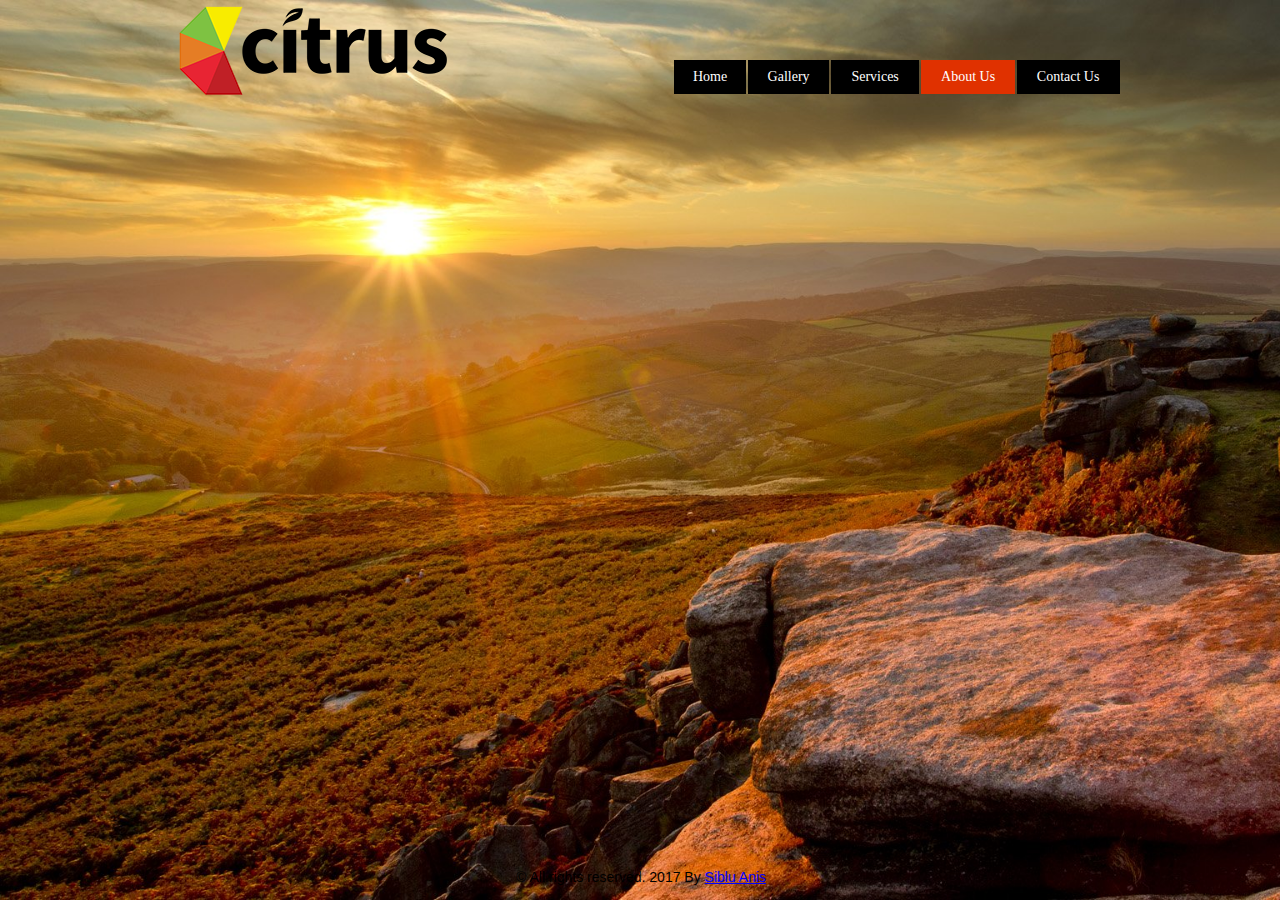
<file: about-us.html>
<!DOCTYPE html>
<html class="nojs html" lang="en-US">
 <head>

  <script type="text/javascript">
   if(typeof Muse == "undefined") window.Muse = {}; window.Muse.assets = {"required":["jquery-1.8.3.min.js", "museutils.js", "jquery.watch.js", "jquery.musemenu.js", "jquery.musepolyfill.bgsize.js", "about-us.css"], "outOfDate":[]};
</script>
  
  <meta http-equiv="Content-type" content="text/html;charset=UTF-8"/>
  <meta name="generator" content="2015.1.2.344"/>
  <title>About Us</title>
  <meta name="viewport" content="width=device-width, initial-scale=1.0"/>
  <!-- CSS -->
  <link rel="stylesheet" type="text/css" href="css/site_global.css?131700929"/>
  <link rel="stylesheet" type="text/css" href="css/master_a-master.css?369908013"/>
  <link rel="stylesheet" type="text/css" href="css/about-us.css?58541579" id="pagesheet"/>
  <!-- Other scripts -->
  <script type="text/javascript">
   document.documentElement.className = document.documentElement.className.replace(/\bnojs\b/g, 'js');
</script>
  <!-- JS includes -->
  <!--[if lt IE 9]>
  <script src="scripts/html5shiv.js?4241844378" type="text/javascript"></script>
  <![endif]-->
   </head>
 <body class="museBGSize">

  <!--HTML Widget code-->
  
<div id="fb-root"></div>
<script>
(function(d, s, id) {
  var js, fjs = d.getElementsByTagName(s)[0];
  if (d.getElementById(id)) return;
  js = d.createElement(s); js.id = id;
  js.src = "//connect.facebook.net/en_US/all.js#xfbml=1";
  fjs.parentNode.insertBefore(js, fjs);
}(document, 'script', 'facebook-jssdk'));
</script>

  
  <div class="clearfix borderbox" id="page"><!-- column -->
   <div class="position_content" id="page_position_content">
    <div class="clearfix colelem" id="pu729"><!-- group -->
     <div class="clip_frame grpelem" id="u729"><!-- image -->
      <img class="block" id="u729_img" src="images/citrus-logo-2d278x129.png" alt="" data-image-width="278" data-image-height="128"/>
     </div>
     <nav class="MenuBar clearfix grpelem" id="menuu560"><!-- horizontal box -->
      <div class="MenuItemContainer clearfix grpelem" id="u568"><!-- vertical box -->
       <a class="nonblock nontext MenuItem MenuItemWithSubMenu transition clearfix colelem" id="u571" href="index.html"><!-- horizontal box --><div class="MenuItemLabel NoWrap clearfix grpelem" id="u572-4"><!-- content --><p>Home</p></div></a>
      </div>
      <div class="MenuItemContainer clearfix grpelem" id="u561"><!-- vertical box -->
       <a class="nonblock nontext MenuItem MenuItemWithSubMenu transition clearfix colelem" id="u564" href="gallery.html"><!-- horizontal box --><div class="MenuItemLabel NoWrap clearfix grpelem" id="u565-4"><!-- content --><p>Gallery</p></div></a>
      </div>
      <div class="MenuItemContainer clearfix grpelem" id="u606"><!-- vertical box -->
       <a class="nonblock nontext MenuItem MenuItemWithSubMenu transition clearfix colelem" id="u607" href="services.html"><!-- horizontal box --><div class="MenuItemLabel NoWrap clearfix grpelem" id="u609-4"><!-- content --><p>Services</p></div></a>
      </div>
      <div class="MenuItemContainer clearfix grpelem" id="u627"><!-- vertical box -->
       <a class="nonblock nontext MenuItem MenuItemWithSubMenu MuseMenuActive transition clearfix colelem" id="u630" href="about-us.html"><!-- horizontal box --><div class="MenuItemLabel NoWrap clearfix grpelem" id="u632-4"><!-- content --><p>About Us</p></div></a>
      </div>
      <div class="MenuItemContainer clearfix grpelem" id="u648"><!-- vertical box -->
       <a class="nonblock nontext MenuItem MenuItemWithSubMenu transition clearfix colelem" id="u649" href="contact-us.html"><!-- horizontal box --><div class="MenuItemLabel NoWrap clearfix grpelem" id="u652-4"><!-- content --><p>Contact Us</p></div></a>
      </div>
     </nav>
    </div>
    <div class="colelem" id="u860"><!-- custom html -->
     
<a href="https://twitter.com/AdobeMuse" class="twitter-follow-button" data-lang="en" data-show-screen-name="true" data-size="medium"></a>

</div>
    <div class="colelem" id="u1911"><!-- custom html -->
     
<div class="fb-follow" data-href="https://www.facebook.com/AdobeMuse" data-width="281" data-height="46" data-show-faces="false" data-colorscheme="light" data-layout="standard" data-action="follow"></div>

</div>
    <div class="verticalspacer"></div>
    <div class="clearfix colelem" id="u2708-6"><!-- content -->
     <p>© All rights reserved. 2017 By <a class="nonblock" href="https://www.facebook.com/anis.siblu">Siblu Anis</a></p>
    </div>
   </div>
  </div>
  <!-- JS includes -->
  <script type="text/javascript">
   if (document.location.protocol != 'https:') document.write('\x3Cscript src="http://musecdn.businesscatalyst.com/scripts/4.0/jquery-1.8.3.min.js" type="text/javascript">\x3C/script>');
</script>
  <script type="text/javascript">
   window.jQuery || document.write('\x3Cscript src="scripts/jquery-1.8.3.min.js" type="text/javascript">\x3C/script>');
</script>
  <script src="scripts/museutils.js?3790713428" type="text/javascript"></script>
  <script src="scripts/whatinput.js?84559013" type="text/javascript"></script>
  <script src="scripts/jquery.musemenu.js?238543590" type="text/javascript"></script>
  <script src="scripts/jquery.musepolyfill.bgsize.js?3918880840" type="text/javascript"></script>
  <script src="scripts/jquery.watch.js?4244854265" type="text/javascript"></script>
  <!-- Other scripts -->
  <script type="text/javascript">
   $(document).ready(function() { try {
(function(){var a={},b=function(a){if(a.match(/^rgb/))return a=a.replace(/\s+/g,"").match(/([\d\,]+)/gi)[0].split(","),(parseInt(a[0])<<16)+(parseInt(a[1])<<8)+parseInt(a[2]);if(a.match(/^\#/))return parseInt(a.substr(1),16);return 0};(function(){$('link[type="text/css"]').each(function(){var b=($(this).attr("href")||"").match(/\/?css\/([\w\-]+\.css)\?(\d+)/);b&&b[1]&&b[2]&&(a[b[1]]=b[2])})})();(function(){$("body").append('<div class="version" style="display:none; width:1px; height:1px;"></div>');
for(var c=$(".version"),d=0;d<Muse.assets.required.length;){var f=Muse.assets.required[d],g=f.match(/([\w\-\.]+)\.(\w+)$/),k=g&&g[1]?g[1]:null,g=g&&g[2]?g[2]:null;switch(g.toLowerCase()){case "css":k=k.replace(/\W/gi,"_").replace(/^([^a-z])/gi,"_$1");c.addClass(k);var g=b(c.css("color")),h=b(c.css("background-color"));g!=0||h!=0?(Muse.assets.required.splice(d,1),"undefined"!=typeof a[f]&&(g!=a[f]>>>24||h!=(a[f]&16777215))&&Muse.assets.outOfDate.push(f)):d++;c.removeClass(k);break;case "js":k.match(/^jquery-[\d\.]+/gi)&&
typeof $!="undefined"?Muse.assets.required.splice(d,1):d++;break;default:throw Error("Unsupported file type: "+g);}}c.remove();if(Muse.assets.outOfDate.length||Muse.assets.required.length)c="Some files on the server may be missing or incorrect. Clear browser cache and try again. If the problem persists please contact website author.",(d=location&&location.search&&location.search.match&&location.search.match(/muse_debug/gi))&&Muse.assets.outOfDate.length&&(c+="\nOut of date: "+Muse.assets.outOfDate.join(",")),d&&Muse.assets.required.length&&(c+="\nMissing: "+Muse.assets.required.join(",")),alert(c)})()})();/* body */
Muse.Utils.transformMarkupToFixBrowserProblemsPreInit();/* body */
Muse.Utils.prepHyperlinks(true);/* body */
Muse.Utils.fullPage('#page');/* 100% height page */
Muse.Utils.initWidget('.MenuBar', ['#bp_infinity'], function(elem) { return $(elem).museMenu(); });/* unifiedNavBar */
Muse.Utils.showWidgetsWhenReady();/* body */
Muse.Utils.transformMarkupToFixBrowserProblems();/* body */
} catch(e) { if (e && 'function' == typeof e.notify) e.notify(); else Muse.Assert.fail('Error calling selector function:' + e); }});
</script>
  
  <!--HTML Widget code-->
  
<script>!function(d,s,id){var js,fjs=d.getElementsByTagName(s)[0];if(!d.getElementById(id)){js=d.createElement(s);js.id=id;js.src="https://platform.twitter.com/widgets.js";fjs.parentNode.insertBefore(js,fjs);}}(document,"script","twitter-wjs");</script>

   </body>
</html>
</file>
<file: css/site_global.css>
html
{
	min-height: 100%;
	min-width: 100%;
	-ms-text-size-adjust: none;
}

body,div,dl,dt,dd,ul,ol,li,nav,h1,h2,h3,h4,h5,h6,pre,code,form,fieldset,legend,input,button,textarea,p,blockquote,th,td,a
{
	margin: 0px;
	padding: 0px;
	border-width: 0px;
	border-style: solid;
	border-color: transparent;
	-webkit-transform-origin: left top;
	-ms-transform-origin: left top;
	-o-transform-origin: left top;
	transform-origin: left top;
	background-repeat: no-repeat;
}

.transition
{
	-webkit-transition-property: background-image,background-position,background-color,border-color,border-radius,color,font-size,font-style,font-weight,letter-spacing,line-height,text-align,box-shadow,text-shadow,opacity;
	transition-property: background-image,background-position,background-color,border-color,border-radius,color,font-size,font-style,font-weight,letter-spacing,line-height,text-align,box-shadow,text-shadow,opacity;
}

.transition *
{
	-webkit-transition: inherit;
	transition: inherit;
}

table
{
	border-collapse: collapse;
	border-spacing: 0px;
}

fieldset,img
{
	border: 0px;
	border-style: solid;
	-webkit-transform-origin: left top;
	-ms-transform-origin: left top;
	-o-transform-origin: left top;
	transform-origin: left top;
}

address,caption,cite,code,dfn,em,strong,th,var,optgroup
{
	font-style: inherit;
	font-weight: inherit;
}

del,ins
{
	text-decoration: none;
}

li
{
	list-style: none;
}

caption,th
{
	text-align: left;
}

h1,h2,h3,h4,h5,h6
{
	font-size: 100%;
	font-weight: inherit;
}

input,button,textarea,select,optgroup,option
{
	font-family: inherit;
	font-size: inherit;
	font-style: inherit;
	font-weight: inherit;
}

body
{
	font-family: Arial, Helvetica Neue, Helvetica, sans-serif;
	text-align: left;
	font-size: 14px;
	line-height: 17px;
	word-wrap: break-word;
	text-rendering: optimizeLegibility;/* kerning, primarily */
	-moz-font-feature-settings: 'liga';
	-ms-font-feature-settings: 'liga';
	-webkit-font-feature-settings: 'liga';
	font-feature-settings: 'liga';
}

a:link
{
	color: #0000FF;
	text-decoration: underline;
}

a:visited
{
	color: #800080;
	text-decoration: underline;
}

a:hover
{
	color: #0000FF;
	text-decoration: underline;
}

a:active
{
	color: #EE0000;
	text-decoration: underline;
}

a.nontext /* used to override default properties of 'a' tag */
{
	color: black;
	text-decoration: none;
	font-style: normal;
	font-weight: normal;
}

.normal_text
{
	color: #000000;
	direction: ltr;
	font-family: Arial, Helvetica Neue, Helvetica, sans-serif;
	font-size: 14px;
	font-style: normal;
	font-weight: normal;
	letter-spacing: 0px;
	line-height: 17px;
	text-align: left;
	text-decoration: none;
	text-indent: 0px;
	text-transform: none;
	vertical-align: 0px;
	padding: 0px;
}

.list0 li:before
{
	position: absolute;
	right: 100%;
	letter-spacing: 0px;
	text-decoration: none;
	font-weight: normal;
	font-style: normal;
}

.rtl-list li:before
{
	right: auto;
	left: 100%;
}

.nls-None > li:before,.nls-None .list3 > li:before,.nls-None .list6 > li:before
{
	margin-right: 6px;
	content: '•';
}

.nls-None .list1 > li:before,.nls-None .list4 > li:before,.nls-None .list7 > li:before
{
	margin-right: 6px;
	content: '○';
}

.nls-None,.nls-None .list1,.nls-None .list2,.nls-None .list3,.nls-None .list4,.nls-None .list5,.nls-None .list6,.nls-None .list7,.nls-None .list8
{
	padding-left: 34px;
}

.nls-None.rtl-list,.nls-None .list1.rtl-list,.nls-None .list2.rtl-list,.nls-None .list3.rtl-list,.nls-None .list4.rtl-list,.nls-None .list5.rtl-list,.nls-None .list6.rtl-list,.nls-None .list7.rtl-list,.nls-None .list8.rtl-list
{
	padding-left: 0px;
	padding-right: 34px;
}

.nls-None .list2 > li:before,.nls-None .list5 > li:before,.nls-None .list8 > li:before
{
	margin-right: 6px;
	content: '-';
}

.nls-None.rtl-list > li:before,.nls-None .list1.rtl-list > li:before,.nls-None .list2.rtl-list > li:before,.nls-None .list3.rtl-list > li:before,.nls-None .list4.rtl-list > li:before,.nls-None .list5.rtl-list > li:before,.nls-None .list6.rtl-list > li:before,.nls-None .list7.rtl-list > li:before,.nls-None .list8.rtl-list > li:before
{
	margin-right: 0px;
	margin-left: 6px;
}

.TabbedPanelsTab
{
	white-space: nowrap;
}

.MenuBar .MenuBarView,.MenuBar .SubMenuView /* Resets for ul and li in menus */
{
	display: block;
	list-style: none;
}

.MenuBar .SubMenu
{
	display: none;
	position: absolute;
}

.NoWrap
{
	white-space: nowrap;
	word-wrap: normal;
}

.rootelem /* the root of the artwork tree */
{
	margin-left: auto;
	margin-right: auto;
}

.colelem /* a child element of a column */
{
	display: inline;
	float: left;
	clear: both;
}

.clearfix:after /* force a container to fit around floated items */
{
	content: "\0020";
	visibility: hidden;
	display: block;
	height: 0px;
	clear: both;
}

*:first-child+html .clearfix /* IE7 */
{
	zoom: 1;
}

.clip_frame /* used to clip the contents as in the case of an image frame */
{
	overflow: hidden;
}

.popup_anchor /* anchors an abspos popup */
{
	position: relative;
	width: 0px;
	height: 0px;
}

.popup_element
{
	z-index: 100000;
}

.svg
{
	display: block;
	vertical-align: top;
}

span.wrap /* used to force wrap after floated array when nested inside a paragraph */
{
	content: '';
	clear: left;
	display: block;
}

span.actAsInlineDiv /* used to simulate a DIV with inline display when already nested inside a paragraph */
{
	display: inline-block;
}

.position_content,.excludeFromNormalFlow /* used when child content is larger than parent */
{
	float: left;
}

.preload_images /* used to preload images used in non-default states */
{
	position: absolute;
	overflow: hidden;
	left: -9999px;
	top: -9999px;
	height: 1px;
	width: 1px;
}

.preload /* used to specifiy the dimension of preload item */
{
	height: 1px;
	width: 1px;
}

.animateStates
{
	-webkit-transition: 0.3s ease-in-out;
	-moz-transition: 0.3s ease-in-out;
	-o-transition: 0.3s ease-in-out;
	transition: 0.3s ease-in-out;
}

[data-whatinput="mouse"] *:focus,[data-whatinput="touch"] *:focus,input:focus,textarea:focus
{
	outline: none;
}

textarea
{
	resize: none;
	overflow: auto;
}

.fld-prompt /* form placeholders cursor behavior */
{
	pointer-events: none;
}

.wrapped-input /* form inputs & placeholders let div styling show thru */
{
	position: absolute;
	top: 0px;
	left: 0px;
	background: transparent;
	border: none;
}

.submit-btn /* form submit buttons on top of sibling elements */
{
	z-index: 50000;
	cursor: pointer;
}

.anchor_item /* used to specify anchor properties */
{
	width: 22px;
	height: 18px;
}

.MenuBar .SubMenuVisible,.MenuBarVertical .SubMenuVisible,.MenuBar .SubMenu .SubMenuVisible,.popup_element.Active,span.actAsPara,.actAsDiv,a.nonblock.nontext,img.block
{
	display: block;
}

.ose_ei
{
	visibility: hidden;
	z-index: 0;
}

.widget_invisible,.js .invi,.js .mse_pre_init,.js .an_invi /* used to hide the widget before loaded */
{
	visibility: hidden;
}

.no_vert_scroll
{
	overflow-y: hidden;
}

.always_vert_scroll
{
	overflow-y: scroll;
}

.always_horz_scroll
{
	overflow-x: scroll;
}

.fullscreen
{
	overflow: hidden;
	left: 0px;
	top: 0px;
	position: fixed;
	height: 100%;
	width: 100%;
	-moz-box-sizing: border-box;
	-webkit-box-sizing: border-box;
	-ms-box-sizing: border-box;
	box-sizing: border-box;
}

.fullwidth
{
	position: absolute;
}

.borderbox
{
	-moz-box-sizing: border-box;
	-webkit-box-sizing: border-box;
	-ms-box-sizing: border-box;
	box-sizing: border-box;
}

.scroll_wrapper
{
	position: absolute;
	overflow: auto;
	left: 0px;
	right: 0px;
	top: 0px;
	bottom: 0px;
	padding-top: 0px;
	padding-bottom: 0px;
	margin-top: 0px;
	margin-bottom: 0px;
}

.browser_width > *
{
	position: absolute;
	left: 0px;
	right: 0px;
}

.list0 li,.MenuBar .MenuItemContainer,.SlideShowContentPanel .fullscreen img
{
	position: relative;
}

.grpelem,.accordion_wrapper /* a child element of a group */
{
	display: inline;
	float: left;
}

.fld-checkbox input[type=checkbox],.fld-radiobutton input[type=radio] /* Hide native checkbox */
{
	position: absolute;
	overflow: hidden;
	clip: rect(0px, 0px, 0px, 0px);
	height: 1px;
	width: 1px;
	margin: -1px;
	padding: 0px;
	border: 0px;
}

.fld-checkbox input[type=checkbox] + label,.fld-radiobutton input[type=radio] + label
{
	display: inline-block;
	background-repeat: no-repeat;
	cursor: pointer;
	float: left;
	width: 100%;
	height: 100%;
}

.pointer_cursor,.fld-recaptcha-mode,.fld-recaptcha-refresh,.fld-recaptcha-help
{
	cursor: pointer;
}

p,h1,h2,h3,h4,h5,h6,ol,ul,span.actAsPara /* disable Android font boosting */
{
	max-height: 1000000px;
}

.superscript
{
	vertical-align: super;
	font-size: 66%;
	line-height: 0px;
}

.subscript
{
	vertical-align: sub;
	font-size: 66%;
	line-height: 0px;
}

.horizontalSlideShow /* disable left-right panning on horizondal slide shows */
{
	-ms-touch-action: pan-y;
	touch-action: pan-y;
}

.verticalSlideShow /* disable up-down panning on vertical slide shows */
{
	-ms-touch-action: pan-x;
	touch-action: pan-x;
}

.colelem100,.verticalspacer /* a child element of a column that is 100% width */
{
	clear: both;
}

.popup_element.Inactive,.js .disn,.hidden,.breakpoint
{
	display: none;
}

#muse_css_mq
{
	position: absolute;
	display: none;
	background-color: #FFFFFE;
}

.fluid_height_spacer
{
	position: static;
	width: 0.01px;
	float: left;
}

@media screen and (-webkit-min-device-pixel-ratio:0)
{
	body
	{
		text-rendering: auto;
	}
}
</file>
<file: css/master_a-master.css>
#u571
{
	-webkit-transition-duration: 0s;
	-webkit-transition-delay: 0s;
	transition-duration: 0s;
	transition-delay: 0s;
	background-image: url("../images/blank.gif");
	background-color: #000000;
}

#u571:hover
{
	-webkit-transition-duration: 0s;
	-webkit-transition-delay: 0s;
	transition-duration: 0s;
	transition-delay: 0s;
	background-color: #999999;
}

#u571:active
{
	-webkit-transition-duration: 0s;
	-webkit-transition-delay: 0s;
	transition-duration: 0s;
	transition-delay: 0s;
	background-color: #6B6B6B;
}

#u572-4
{
	border-width: 0px;
	border-color: transparent;
	background-color: transparent;
	text-align: center;
	color: #FFFFFF;
	font-family: Georgia, Palatino, Palatino Linotype, Times, Times New Roman, serif;
}

#u564
{
	-webkit-transition-duration: 0s;
	-webkit-transition-delay: 0s;
	transition-duration: 0s;
	transition-delay: 0s;
	background-image: url("../images/blank.gif");
	background-color: #000000;
}

#u564:hover
{
	-webkit-transition-duration: 0s;
	-webkit-transition-delay: 0s;
	transition-duration: 0s;
	transition-delay: 0s;
	background-color: #999999;
}

#u564:active
{
	-webkit-transition-duration: 0s;
	-webkit-transition-delay: 0s;
	transition-duration: 0s;
	transition-delay: 0s;
	background-color: #6B6B6B;
}

#u565-4
{
	border-width: 0px;
	border-color: transparent;
	background-color: transparent;
	text-align: center;
	color: #FFFFFF;
	font-family: Georgia, Palatino, Palatino Linotype, Times, Times New Roman, serif;
}

#u607
{
	-webkit-transition-duration: 0s;
	-webkit-transition-delay: 0s;
	transition-duration: 0s;
	transition-delay: 0s;
	background-image: url("../images/blank.gif");
	background-color: #000000;
}

#u607:hover
{
	-webkit-transition-duration: 0s;
	-webkit-transition-delay: 0s;
	transition-duration: 0s;
	transition-delay: 0s;
	background-color: #999999;
}

#u607:active
{
	-webkit-transition-duration: 0s;
	-webkit-transition-delay: 0s;
	transition-duration: 0s;
	transition-delay: 0s;
	background-color: #6B6B6B;
}

#u609-4
{
	border-width: 0px;
	border-color: transparent;
	background-color: transparent;
	text-align: center;
	color: #FFFFFF;
	font-family: Georgia, Palatino, Palatino Linotype, Times, Times New Roman, serif;
}

#u630
{
	-webkit-transition-duration: 0s;
	-webkit-transition-delay: 0s;
	transition-duration: 0s;
	transition-delay: 0s;
	background-image: url("../images/blank.gif");
	background-color: #000000;
}

#u630:hover
{
	-webkit-transition-duration: 0s;
	-webkit-transition-delay: 0s;
	transition-duration: 0s;
	transition-delay: 0s;
	background-color: #999999;
}

#u630:active
{
	-webkit-transition-duration: 0s;
	-webkit-transition-delay: 0s;
	transition-duration: 0s;
	transition-delay: 0s;
	background-color: #6B6B6B;
}

#u632-4
{
	border-width: 0px;
	border-color: transparent;
	background-color: transparent;
	text-align: center;
	color: #FFFFFF;
	font-family: Georgia, Palatino, Palatino Linotype, Times, Times New Roman, serif;
}

#u649
{
	-webkit-transition-duration: 0s;
	-webkit-transition-delay: 0s;
	transition-duration: 0s;
	transition-delay: 0s;
	background-image: url("../images/blank.gif");
	background-color: #000000;
}

#u649:hover
{
	-webkit-transition-duration: 0s;
	-webkit-transition-delay: 0s;
	transition-duration: 0s;
	transition-delay: 0s;
	background-color: #999999;
}

#u649:active
{
	-webkit-transition-duration: 0s;
	-webkit-transition-delay: 0s;
	transition-duration: 0s;
	transition-delay: 0s;
	background-color: #6B6B6B;
}

#u571.MuseMenuActive,#u564.MuseMenuActive,#u607.MuseMenuActive,#u630.MuseMenuActive,#u649.MuseMenuActive
{
	-webkit-transition-duration: 1s;
	-webkit-transition-delay: 0s;
	-webkit-transition-timing-function: ease;
	transition-duration: 1s;
	transition-delay: 0s;
	transition-timing-function: ease;
	background-color: #E03100;
}

#u652-4
{
	border-width: 0px;
	border-color: transparent;
	background-color: transparent;
	text-align: center;
	color: #FFFFFF;
	font-family: Georgia, Palatino, Palatino Linotype, Times, Times New Roman, serif;
}

.MenuItem /* unifiedNavBar */
{
	cursor: pointer;
}

#menuu560,#u860,#u1911
{
	border-width: 0px;
	border-color: transparent;
	background-color: transparent;
}

#u729,#u568,#u561,#u606,#u627,#u648,#u2708-6
{
	background-color: transparent;
}
</file>
<file: css/about-us.css>
.version.about_us /* version checker */
{
	color: #000003;
	background-color: #7D460B;
}

#muse_css_mq
{
	background-color: #FFFFFF;
}

#page
{
	z-index: 1;
	min-height: 499.96000000000026px;
	background-image: none;
	border-width: 0px;
	border-color: #000000;
	background-color: transparent;
	padding-bottom: 0px;
	width: 100%;
	max-width: 960px;
	margin-left: auto;
	margin-right: auto;
}

#page_position_content
{
	margin-top: -124px;
	margin-bottom: -34px;
	width: 100%;
}

#pu729
{
	width: 98.55%;
	margin-left: 1.46%;
}

#u729
{
	z-index: 33;
	position: relative;
	margin-right: -10000px;
	width: 29.39%;
}

#menuu560
{
	z-index: 2;
	width: 446px;
	position: relative;
	margin-right: -10000px;
	margin-top: 75px;
	left: 52.86%;
}

#u568
{
	width: 72px;
	min-height: 34px;
	position: relative;
	margin-right: -10000px;
}

#u571
{
	width: 72px;
	padding-bottom: 17px;
	position: relative;
}

#u571:hover
{
	width: 72px;
	min-height: 0px;
	margin: 0px;
}

#u571:active
{
	width: 72px;
	min-height: 0px;
	margin: 0px;
}

#u571.MuseMenuActive
{
	width: 72px;
	min-height: 0px;
	margin: 0px;
}

#u572-4
{
	width: 40px;
	min-height: 17px;
	position: relative;
	margin-right: -10000px;
	top: 8px;
	left: 16px;
}

#u571:hover #u572-4
{
	padding-top: 0px;
	padding-bottom: 0px;
	min-height: 17px;
	width: 40px;
	margin: 0px -10000px 0px 0px;
}

#u571:active #u572-4
{
	padding-top: 0px;
	padding-bottom: 0px;
	min-height: 17px;
	width: 40px;
	margin: 0px -10000px 0px 0px;
}

#u571.MuseMenuActive #u572-4
{
	padding-top: 0px;
	padding-bottom: 0px;
	min-height: 17px;
	width: 40px;
	margin: 0px -10000px 0px 0px;
}

#u561
{
	width: 81px;
	min-height: 34px;
	position: relative;
	margin-right: -10000px;
	left: 74px;
}

#u564
{
	width: 81px;
	padding-bottom: 17px;
	position: relative;
}

#u564:hover
{
	width: 81px;
	min-height: 0px;
	margin: 0px;
}

#u564:active
{
	width: 81px;
	min-height: 0px;
	margin: 0px;
}

#u564.MuseMenuActive
{
	width: 81px;
	min-height: 0px;
	margin: 0px;
}

#u565-4
{
	width: 49px;
	min-height: 17px;
	position: relative;
	margin-right: -10000px;
	top: 8px;
	left: 16px;
}

#u564:hover #u565-4
{
	padding-top: 0px;
	padding-bottom: 0px;
	min-height: 17px;
	width: 49px;
	margin: 0px -10000px 0px 0px;
}

#u564:active #u565-4
{
	padding-top: 0px;
	padding-bottom: 0px;
	min-height: 17px;
	width: 49px;
	margin: 0px -10000px 0px 0px;
}

#u564.MuseMenuActive #u565-4
{
	padding-top: 0px;
	padding-bottom: 0px;
	min-height: 17px;
	width: 49px;
	margin: 0px -10000px 0px 0px;
}

#u606
{
	width: 88px;
	min-height: 34px;
	position: relative;
	margin-right: -10000px;
	left: 157px;
}

#u607
{
	width: 88px;
	padding-bottom: 17px;
	position: relative;
}

#u607:hover
{
	width: 88px;
	min-height: 0px;
	margin: 0px;
}

#u607:active
{
	width: 88px;
	min-height: 0px;
	margin: 0px;
}

#u607.MuseMenuActive
{
	width: 88px;
	min-height: 0px;
	margin: 0px;
}

#u609-4
{
	width: 56px;
	min-height: 17px;
	position: relative;
	margin-right: -10000px;
	top: 8px;
	left: 16px;
}

#u607:hover #u609-4
{
	padding-top: 0px;
	padding-bottom: 0px;
	min-height: 17px;
	width: 56px;
	margin: 0px -10000px 0px 0px;
}

#u607:active #u609-4
{
	padding-top: 0px;
	padding-bottom: 0px;
	min-height: 17px;
	width: 56px;
	margin: 0px -10000px 0px 0px;
}

#u607.MuseMenuActive #u609-4
{
	padding-top: 0px;
	padding-bottom: 0px;
	min-height: 17px;
	width: 56px;
	margin: 0px -10000px 0px 0px;
}

#u627
{
	width: 94px;
	min-height: 34px;
	position: relative;
	margin-right: -10000px;
	left: 247px;
}

#u630
{
	width: 94px;
	padding-bottom: 17px;
	position: relative;
}

#u630:hover
{
	width: 94px;
	min-height: 0px;
	margin: 0px;
}

#u630:active
{
	width: 94px;
	min-height: 0px;
	margin: 0px;
}

#u630.MuseMenuActive
{
	width: 94px;
	min-height: 0px;
	margin: 0px;
}

#u632-4
{
	width: 62px;
	min-height: 17px;
	position: relative;
	margin-right: -10000px;
	top: 8px;
	left: 16px;
}

#u630:hover #u632-4
{
	padding-top: 0px;
	padding-bottom: 0px;
	min-height: 17px;
	width: 62px;
	margin: 0px -10000px 0px 0px;
}

#u630:active #u632-4
{
	padding-top: 0px;
	padding-bottom: 0px;
	min-height: 17px;
	width: 62px;
	margin: 0px -10000px 0px 0px;
}

#u630.MuseMenuActive #u632-4
{
	padding-top: 0px;
	padding-bottom: 0px;
	min-height: 17px;
	width: 62px;
	margin: 0px -10000px 0px 0px;
}

#u648
{
	width: 103px;
	min-height: 34px;
	position: relative;
	margin-right: -10000px;
	left: 343px;
}

#u649
{
	width: 103px;
	padding-bottom: 17px;
	position: relative;
}

#u649:hover
{
	width: 103px;
	min-height: 0px;
	margin: 0px;
}

#u649:active
{
	width: 103px;
	min-height: 0px;
	margin: 0px;
}

#u649.MuseMenuActive
{
	width: 103px;
	min-height: 0px;
	margin: 0px;
}

#u652-4
{
	width: 72px;
	min-height: 17px;
	position: relative;
	margin-right: -10000px;
	top: 8px;
	left: 15px;
}

#u649:hover #u652-4
{
	padding-top: 0px;
	padding-bottom: 0px;
	min-height: 17px;
	width: 72px;
	margin: 0px -10000px 0px 0px;
}

#u649:active #u652-4
{
	padding-top: 0px;
	padding-bottom: 0px;
	min-height: 17px;
	width: 72px;
	margin: 0px -10000px 0px 0px;
}

#u649.MuseMenuActive #u652-4
{
	padding-top: 0px;
	padding-bottom: 0px;
	min-height: 17px;
	width: 72px;
	margin: 0px -10000px 0px 0px;
}

#u860
{
	z-index: 35;
	width: 235px;
	min-height: 24px;
	margin-top: 349px;
	position: relative;
	margin-left: 71.57%;
}

#u1911
{
	z-index: 36;
	width: 281px;
	min-height: 46px;
	margin-top: 4px;
	position: relative;
	margin-left: 71.67%;
}

#u2708-6
{
	z-index: 37;
	min-height: 29px;
	margin-top: 78px;
	position: relative;
	width: 44.8%;
	margin-left: 37.09%;
}

.html
{
	background: #7F7F7F url("../images/landscape-wallpapers-15.jpg") no-repeat left top scroll;
	background-size: cover;
}

body
{
	position: relative;
	min-width: 320px;
	padding-top: 109px;
	padding-bottom: 36px;
}

#u729_img
{
	width: 100%;
}
</file>
